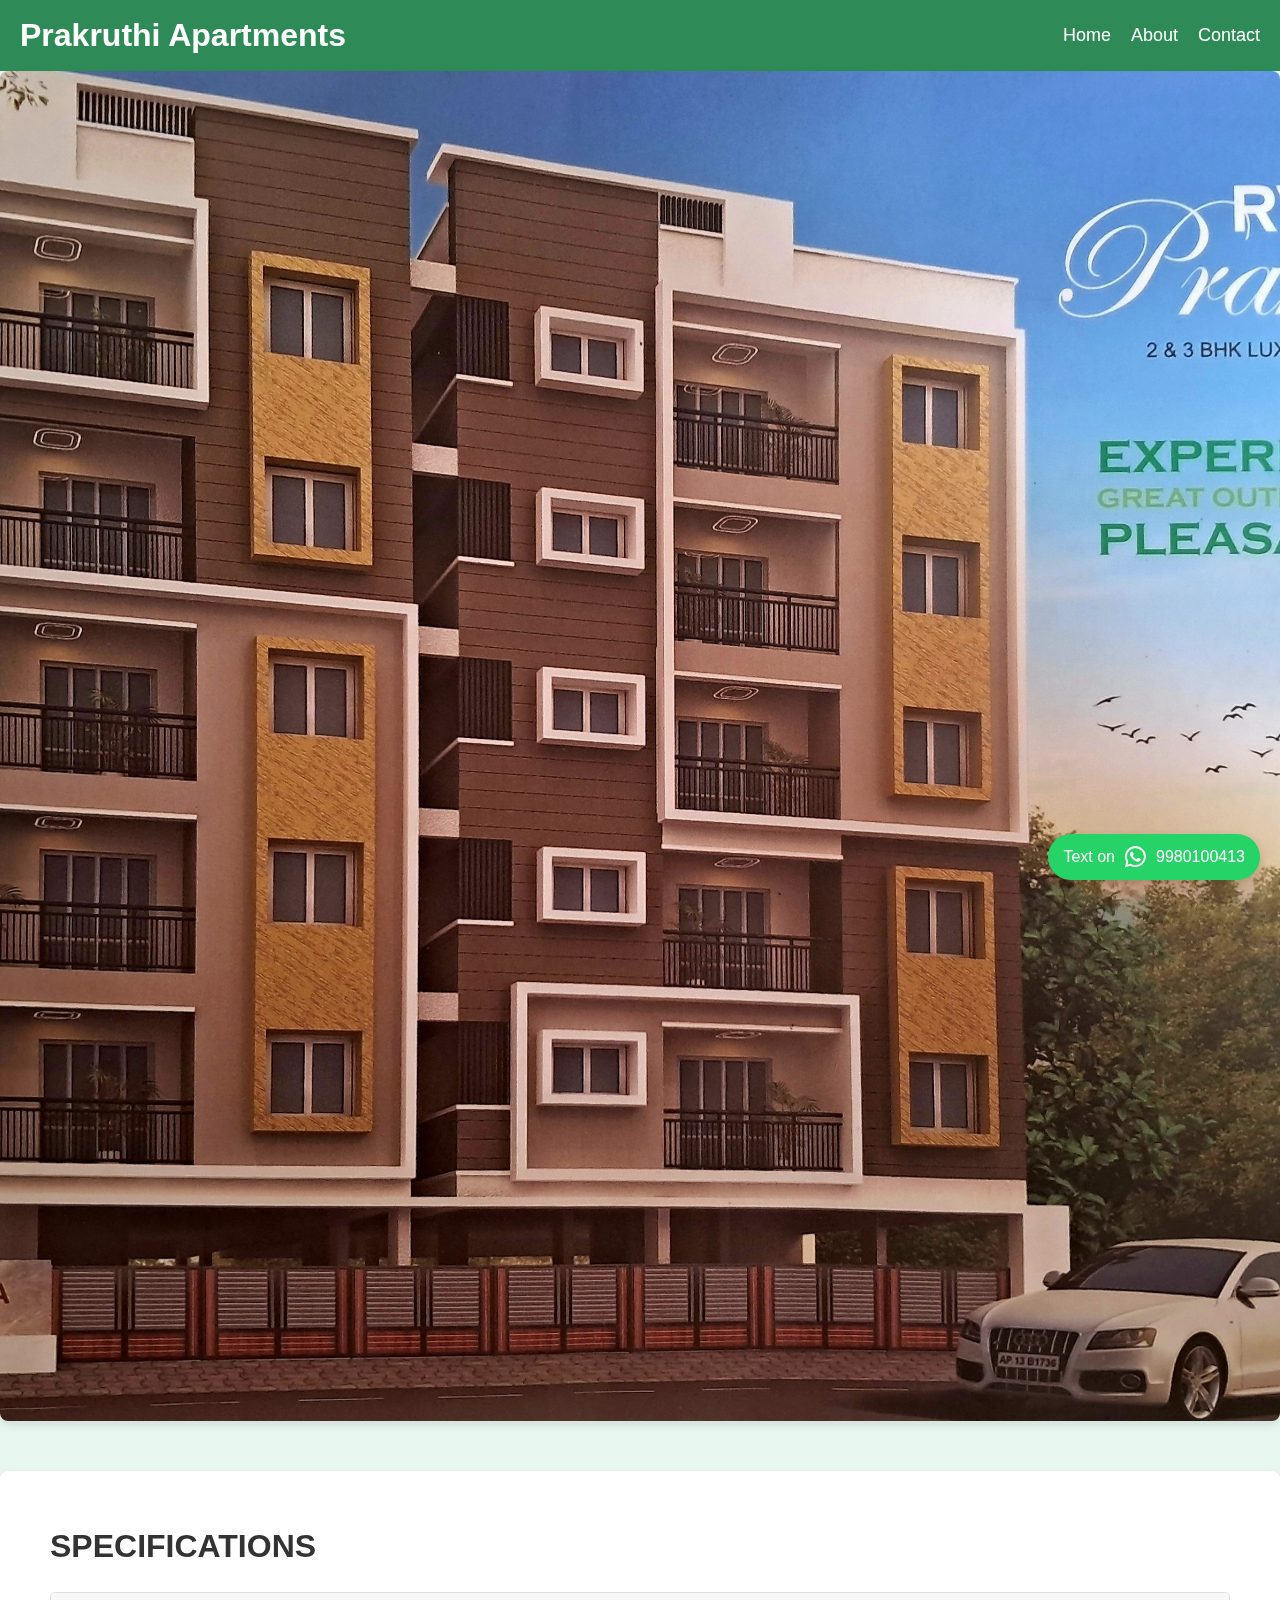
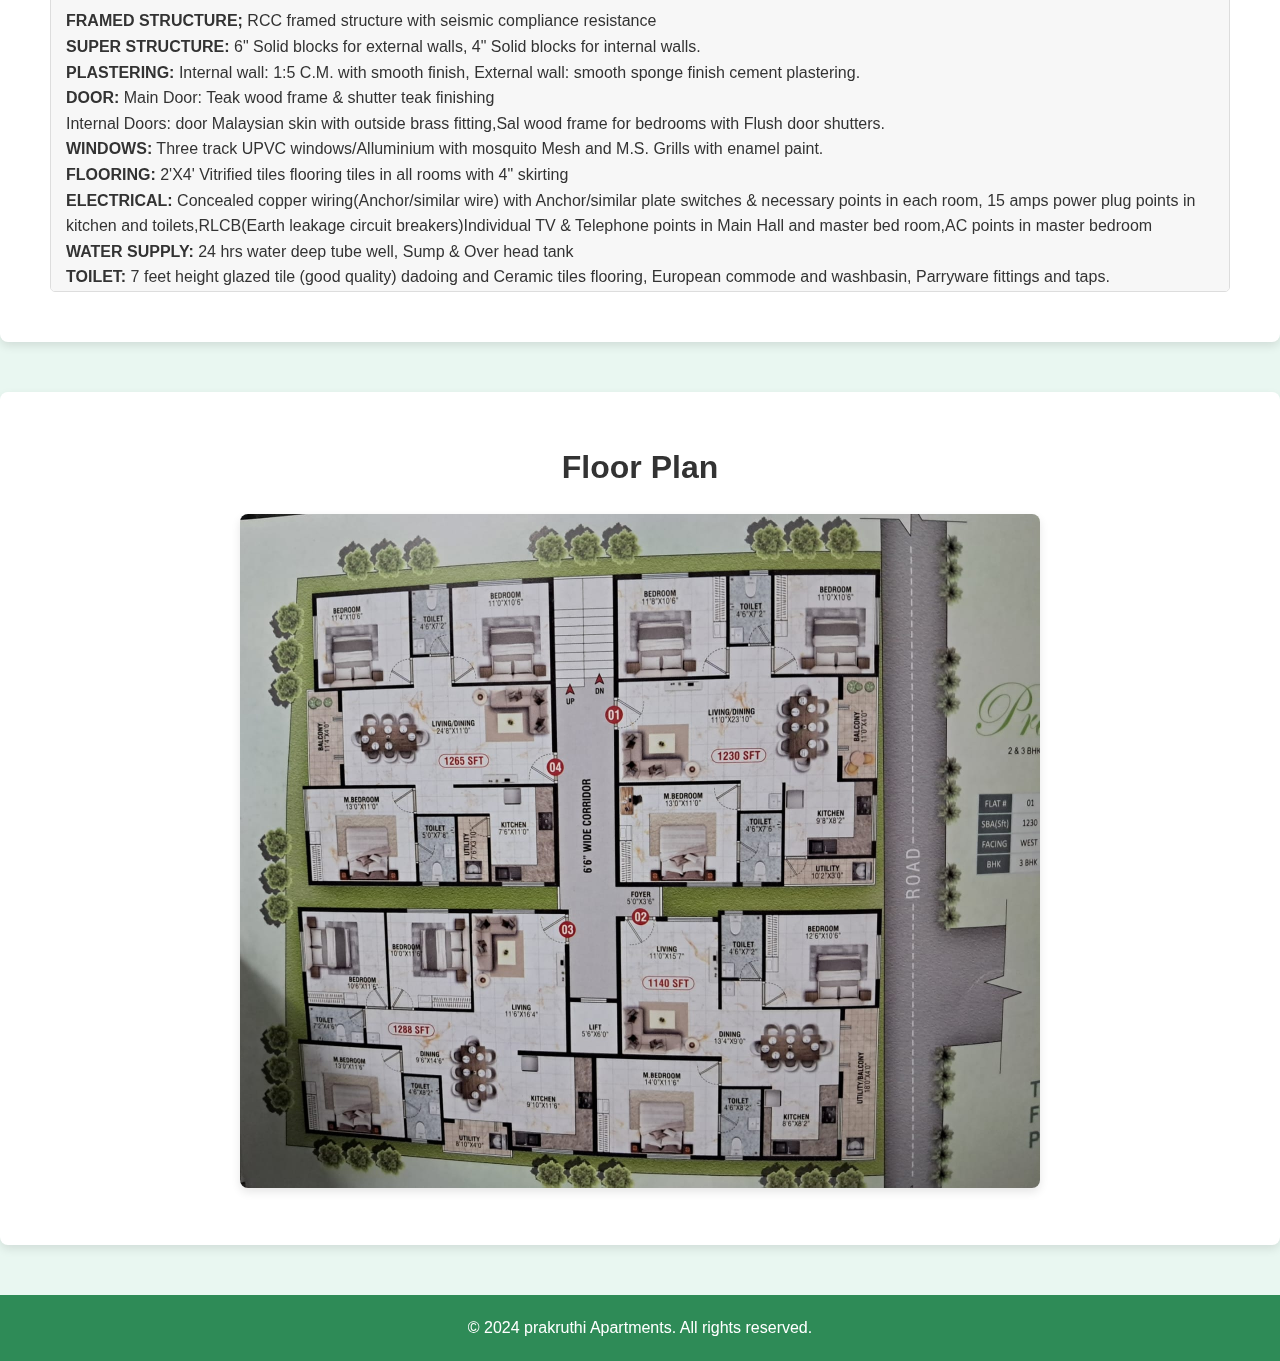
<file: index.html>
<!DOCTYPE html>
<html lang="en">
<head>
    <meta charset="UTF-8">
    <meta name="viewport" content="width=device-width, initial-scale=1.0">
    <title>prakruthi Apartments</title>
    <link rel="stylesheet" href="style.css">
    <!-- Link to FontAwesome for the WhatsApp Icon -->
    <link rel="stylesheet" href="https://cdnjs.cloudflare.com/ajax/libs/font-awesome/6.0.0-beta3/css/all.min.css">
</head>
<body>
    <header>
        <div class="nav-bar">
            <h1>Prakruthi Apartments</h1>
            <nav>
                <ul>
                    <li><a href="index.html">Home</a></li>
                    <li><a href="about.html">About</a></li>
                    <li><a href="contact.html">Contact</a></li>
                </ul>
            </nav>
        </div>
    </header>

    <section class="hero" id="hero">
    </section>

    <!-- Apartment Details Section -->
    <section class="apartment-details">
        <h2>SPECIFICATIONS</h2>
        <div class="scrollable-box">
            <p><strong>FRAMED STRUCTURE;</strong> RCC framed structure with seismic compliance resistance</p>
            <p><strong>SUPER STRUCTURE:</strong> 6" Solid blocks for external walls, 4" Solid blocks for internal walls.</p>
            <p><strong>PLASTERING:</strong> Internal wall: 1:5 C.M. with smooth finish, External wall: smooth sponge finish cement plastering.</p>
            <p><strong>DOOR:</strong> Main Door: Teak wood frame & shutter teak finishing<br>
                Internal Doors: door Malaysian skin with outside brass fitting,Sal wood frame for bedrooms with Flush door shutters.</p>
            <p><strong>WINDOWS:</strong> Three track UPVC windows/Alluminium with mosquito Mesh and M.S. Grills with enamel paint.</p>
            <p><strong>FLOORING:</strong> 2'X4' Vitrified tiles flooring tiles in all rooms with 4" skirting</p>
            <p><strong>ELECTRICAL:</strong> Concealed copper wiring(Anchor/similar wire) with Anchor/similar plate switches & necessary points in each room, 15 amps power plug points in kitchen and toilets,RLCB(Earth leakage circuit breakers)Individual TV & Telephone points in Main Hall and master bed room,AC points in master bedroom</p>
            <p><strong>WATER SUPPLY:</strong> 24 hrs water deep tube well, Sump & Over head tank</p>
            <p><strong>TOILET:</strong> 7 feet height glazed tile (good quality) dadoing and Ceramic tiles flooring, European commode and washbasin, Parryware fittings and taps.</p>
            <p><strong>Kitchen:</strong> 2 feet height glazed tiles dadoing, Provision for washing machine point, Provision for water purifier, Chimney and electrical hub.</p>
            <p><strong>PAINTING:</strong> Inside: one coat of primer with two coats wall care putty & tractor emulsion paints, outside: one coat of primer with two coats Asian apex paints, Enamel paints to doors & window grills.</p>
            <p><strong>LOBBY AND LIFT:</strong> Entrance lobby finished with granite flooring, One lift of reputed make and 6 passenger capacity.</p>
            <p><strong>GENERATOR:</strong> Power back-up to each apartment, Additional power back-up for lift, water pumps & common area lightings.</p>
            <p><strong>CAR PARKING:</strong> Covered car parking</p>
            <!-- Add more Flat descriptions as needed -->
        </div>
    </section>

    <!-- Floor Plan Section -->
    <section class="floor-plan">
        <h2>Floor Plan</h2>
        <img src="fl.jpeg" alt="prakruthi Apartments Floor Plan" class="floor-plan-image">
    </section>

    <footer>
        <p>&copy; 2024 prakruthi Apartments. All rights reserved.</p>
    </footer>

    <!-- WhatsApp Section -->
    <div class="whatsapp-contact">
        <p>Text on</p>
        <a href="https://wa.me/9980100413" target="_blank" class="whatsapp-icon">
            <i class="fab fa-whatsapp"></i> 9980100413
        </a>
    </div>
</body>
</html>
</file>
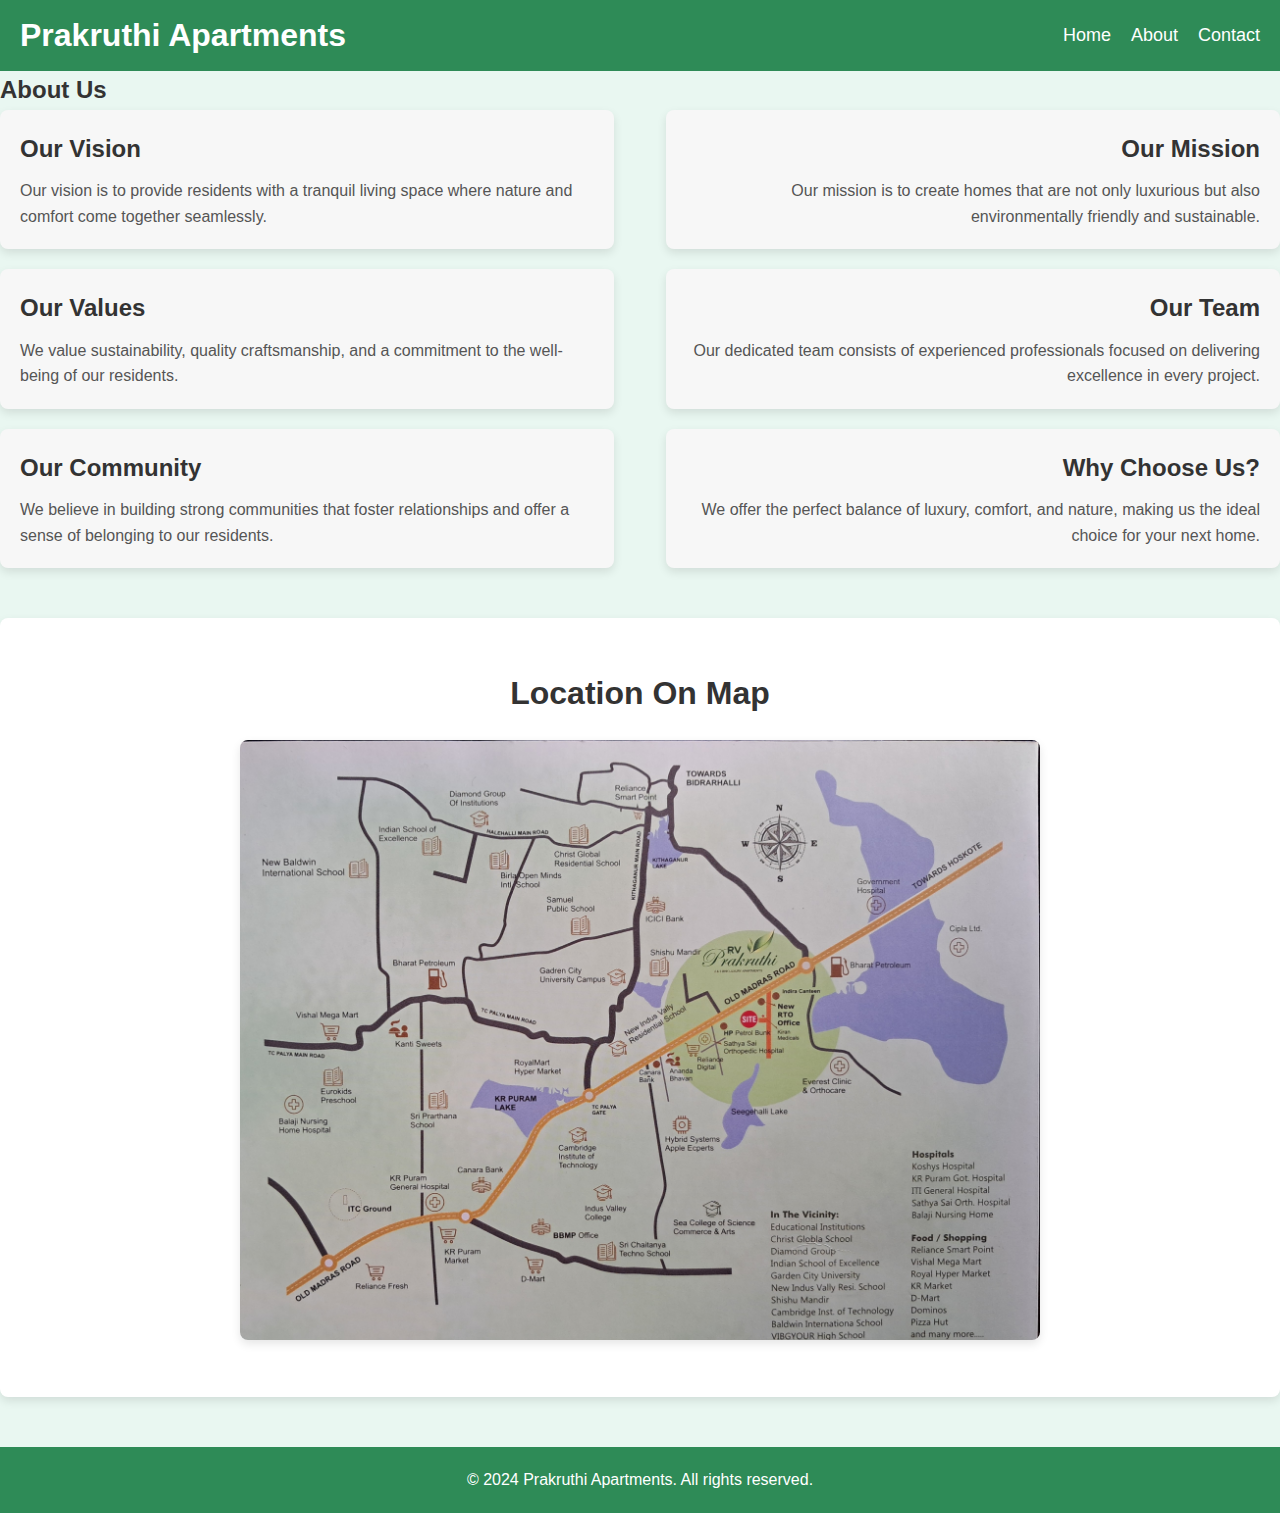
<file: about.html>
<!DOCTYPE html>
<html lang="en">
<head>
    <meta charset="UTF-8">
    <meta name="viewport" content="width=device-width, initial-scale=1.0">
    <title>About - Prakruthi Apartments</title>
    <link rel="stylesheet" href="style.css">
    <style>
        img {
  transition: transform 0.3s ease, opacity 0.3s ease;
}

img:hover {
  transform: scale(1.1);  /* Slight zoom effect */
  opacity: 0.8;           /* Slight opacity change */
}
    </style>
</head>
<body>
    <header>
        <div class="nav-bar">
            <h1>Prakruthi Apartments</h1>
            <nav>
                <ul>
                    <li><a href="index.html">Home</a></li>
                    <li><a href="about.html">About</a></li>
                    <li><a href="contact.html">Contact</a></li>
                </ul>
            </nav>
        </div>
    </header>

    <!-- About Section with Alternating Boxes -->
    <section class="about">
        <h2>About Us</h2>
        
        <div class="boxes-container">
            <div class="box left">
                <h3>Our Vision</h3>
                <p>Our vision is to provide residents with a tranquil living space where nature and comfort come together seamlessly.</p>
            </div>
            <div class="box right">
                <h3>Our Mission</h3>
                <p>Our mission is to create homes that are not only luxurious but also environmentally friendly and sustainable.</p>
            </div>
            <div class="box left">
                <h3>Our Values</h3>
                <p>We value sustainability, quality craftsmanship, and a commitment to the well-being of our residents.</p>
            </div>
            <div class="box right">
                <h3>Our Team</h3>
                <p>Our dedicated team consists of experienced professionals focused on delivering excellence in every project.</p>
            </div>
            <div class="box left">
                <h3>Our Community</h3>
                <p>We believe in building strong communities that foster relationships and offer a sense of belonging to our residents.</p>
            </div>
            <div class="box right">
                <h3>Why Choose Us?</h3>
                <p>We offer the perfect balance of luxury, comfort, and nature, making us the ideal choice for your next home.</p>
            </div>
        </div>
    </section>
    <section class="floor-plan">
        <h2>Location On Map</h2>
        <a href="https://maps.app.goo.gl/YN5kA9beiW7hF5qH8">
        <img src="l.jpg" alt="prakruthi Apartments Floor Plan" class="floor-plan-image">
        </a>
    </section>

    <footer>
        <p>&copy; 2024 Prakruthi Apartments. All rights reserved.</p>
    </footer>
</body>
</html>
</file>
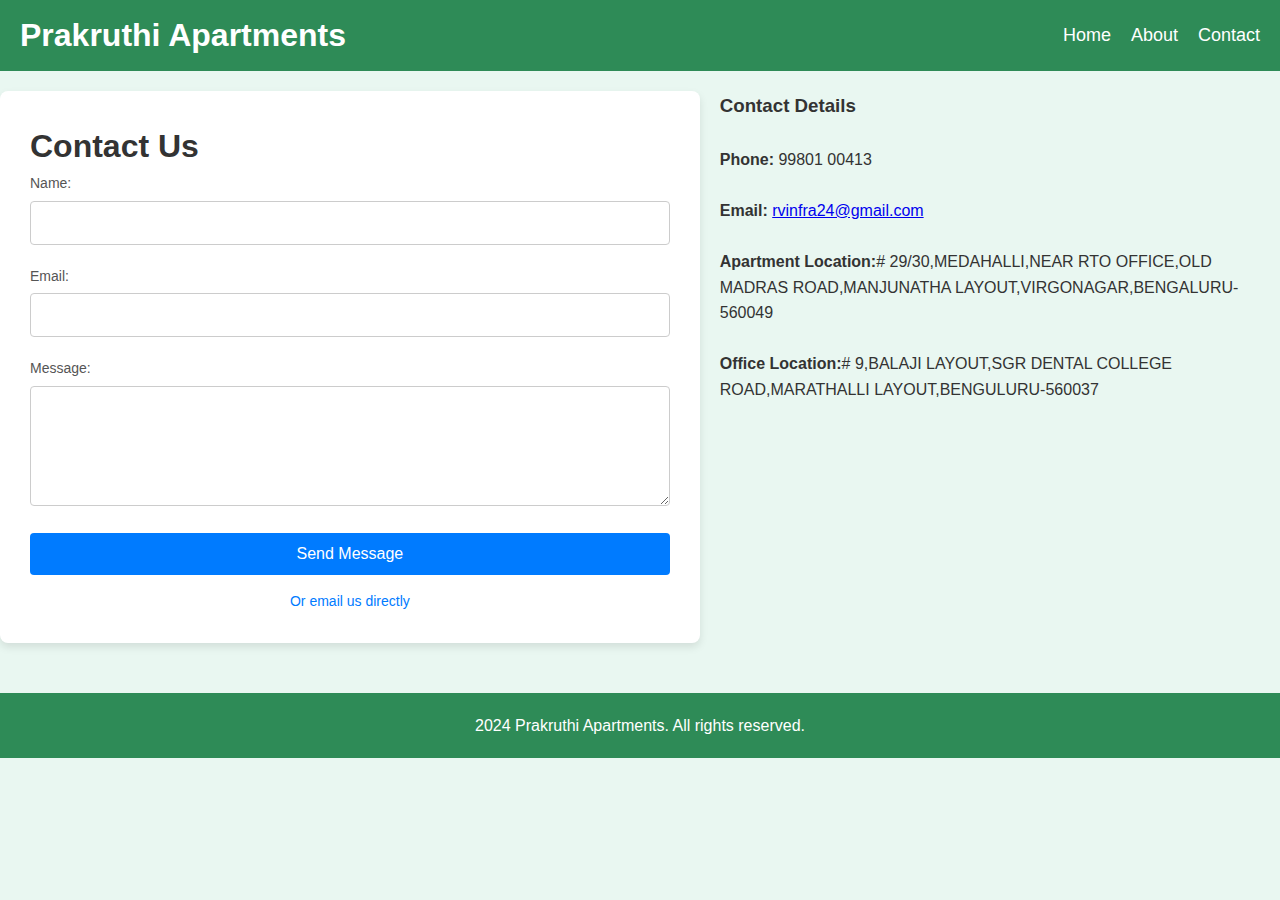
<file: contact.html>
<!DOCTYPE html>
<html lang="en">
<head>
    <meta charset="UTF-8">
    <meta name="viewport" content="width=device-width, initial-scale=1.0">
    <link rel="stylesheet" href="style.css">
    
    <title>Contact Us</title>
    <style>
      

        /* Flex container to hold form and aside side by side */
        .content-wrapper {
            display: flex;
            justify-content: center;
            width: 100%;
            margin-top: 20px;
            gap: 20px; /* Adds space between form and aside */
        }

        .form-container {
            background-color: #fff;
            padding: 30px;
            border-radius: 8px;
            box-shadow: 0 4px 8px rgba(0, 0, 0, 0.1);
            width: 100%;
            box-sizing: border-box;
        }

        label {
            font-size: 14px;
            color: #555;
            margin-bottom: 6px;
            display: block;
        }

        input[type="text"], input[type="email"], textarea {
            width: 100%;
            padding: 12px;
            margin-bottom: 20px;
            border: 1px solid #ccc;
            border-radius: 4px;
            box-sizing: border-box;
            font-size: 16px;
            color: #333;
        }

        textarea {
            height: 120px;
            resize: vertical;
        }

        input[type="submit"] {
            background-color: #007BFF;
            color: #fff;
            border: none;
            padding: 12px;
            width: 100%;
            border-radius: 4px;
            font-size: 16px;
            cursor: pointer;
            transition: background-color 0.3s ease;
        }

        input[type="submit"]:hover {
            background-color: #0056b3;
        }

        .form-container a {
            color: #007BFF;
            text-decoration: none;
            font-size: 14px;
            text-align: center;
            display: block;
            margin-top: 15px;
        }

        .form-container a:hover {
            text-decoration: underline;
        }
    </style>
</head>
<body>
    <header>
        <div class="nav-bar">
            <h1>Prakruthi Apartments</h1>
            <nav>
                <ul>
                    <li><a href="index.html">Home</a></li>
                    <li><a href="about.html">About</a></li>
                    <li><a href="contact.html">Contact</a></li>
                </ul>
            </nav>
        </div>
    </header>
    <!-- Flex container to hold form and aside side by side -->
    <div class="content-wrapper">
        
        <!-- Contact Form -->
        <div class="form-container">
            <h1>Contact Us</h1>
            <form >
                <label for="name">Name:</label>
                <input type="text" id="name" name="name" required>

                <label for="email">Email:</label>
                <input type="email" id="email" name="email" required>

                <label for="message">Message:</label>
                <textarea id="message" name="message" required></textarea>

                <input type="submit" value="Send Message">
            </form>
            <a href="mailto:owner@example.com">Or email us directly</a>
        </div>

        <!-- Aside with Contact Info -->
        <aside>
            
            <h3>Contact Details</h3>
            <br>
            <p><strong>Phone:</strong> 99801 00413</p>
            <br>
            <p><strong>Email:</strong> <a href="mailto:rvinfra24@gmail.com">rvinfra24@gmail.com</a></p>
            <br>
            <p><strong>Apartment Location:</strong># 29/30,MEDAHALLI,NEAR RTO OFFICE,OLD MADRAS ROAD,MANJUNATHA LAYOUT,VIRGONAGAR,BENGALURU-560049 </p>
            <br>
            <p><strong>Office Location:</strong># 9,BALAJI LAYOUT,SGR DENTAL COLLEGE ROAD,MARATHALLI LAYOUT,BENGULURU-560037</p>
            
        </aside>
    </div>

    <!-- Footer -->
    <footer>
        <p> 2024 Prakruthi Apartments. All rights reserved.</p>
    </footer>
</body>
</html>
</file>
<file: style.css>
/* General Styles */
* {
    margin: 0;
    padding: 0;
    box-sizing: border-box;
}

body {
    font-family: Arial, sans-serif;
    background-color: #e9f7f1;  /* Light green background */
    color: #333; /* Dark text color for contrast */
    line-height: 1.6;
}

header {
    background-color: #2e8b57; /* Dark green background for header */
    padding: 10px 0;
}

.nav-bar {
    display: flex;
    justify-content: space-between;
    align-items: center;
    padding: 0 20px;
}

.nav-bar h1 {
    color: #fff; /* White color for header text */
}

nav ul {
    list-style: none;
    display: flex;
}

nav ul li {
    margin-left: 20px;
}

nav ul li a {
    color: #fff; /* White color for links */
    text-decoration: none;
    font-size: 18px;
    transition: color 0.3s ease;
}

nav ul li a:hover {
    color: #ffd700; /* Golden color on hover */
}

.hero {
    text-align: center;
    background-image: url("praks.jpg");
    height: 150vh;
    padding: 100px;
    background-size: cover;
    background-position: center;
    background-repeat: no-repeat;
    color: #fff;  /* White text color */
    border-radius: 8px;
    box-shadow: 0 4px 10px rgba(0, 0, 0, 0.1);
    transition: background-image 0.5s ease-in-out;
    position: relative; /* So we can position the button inside the section */
}

@media (max-width: 768px) {
    .hero {
        height: 100vh;  /* Adjust the height to be more suitable for mobile */
        padding: 50px;
        background-size: contain; /* Make sure the entire image fits */
    }
}

.hero h2 {
    font-size: 2.5em;
    color: #fff; /* White text for the heading */
    text-shadow: 2px 2px 8px rgba(0, 0, 0, 0.5); /* Subtle shadow for better contrast */
}

.hero p {
    font-size: 1.2em;
    color: #fff; /* White color for paragraph text */
    text-shadow: 2px 2px 8px rgba(0, 0, 0, 0.3); /* Light shadow for readability */
}

/* Arrow Button inside a circle */
.arrow-btn {
    position: absolute;
    bottom: 20px;  /* Positioning at the bottom */
    right: 20px;   /* Positioning at the right */
    font-size: 2em;
    background-color: #2e8b57;  /* Dark green background */
    color: white;
    border: none;
    border-radius: 50%;  /* Makes the button circular */
    width: 50px;   /* Set width of the circle */
    height: 50px;  /* Set height of the circle */
    cursor: pointer;
    display: flex;
    justify-content: center;
    align-items: center;
    transition: background-color 0.3s ease;
}

.arrow-btn:hover {
    background-color: #ffd700; /* Golden color on hover */
}

/* Apartment Details Section */
.apartment-details {
    padding: 50px;
    background-color: #ffffff; /* White background */
    border-radius: 8px;
    box-shadow: 0 4px 10px rgba(0, 0, 0, 0.1);
    margin-top: 50px;
}

.apartment-details h2 {
    font-size: 2em;
    color: #333;
    margin-bottom: 20px;
}

.scrollable-box {
    max-height: 300px;  /* Set the max height for the scrollable box */
    overflow-y: auto;   /* Enables vertical scrolling */
    padding: 15px;
    background-color: #f7f7f7;  /* Light gray background for the scrollable box */
    border-radius: 5px;
    border: 1px solid #ddd; /* Light border around the scrollable box */
}

/* Floor Plan Section */
.floor-plan {
    padding: 50px;
    text-align: center;
    background-color: #ffffff; /* White background */
    border-radius: 8px;
    box-shadow: 0 4px 10px rgba(0, 0, 0, 0.1);
    margin-top: 50px;
}

.floor-plan h2 {
    font-size: 2em;
    color: #333;
    margin-bottom: 20px;
}

.floor-plan-image {
    width: 100%;
    max-width: 800px; /* Limit the max width */
    height: auto;
    border-radius: 8px; /* Rounded corners for the image */
    box-shadow: 0 4px 10px rgba(0, 0, 0, 0.1);
}

/* WhatsApp Contact Section */
.whatsapp-contact {
    position: fixed;
    bottom: 20px;
    right: 20px;
    display: flex;
    align-items: center;
    background-color: #25d366; /* WhatsApp green */
    padding: 10px 15px;
    border-radius: 50px;
    color: white;
    font-size: 16px;
    box-shadow: 0 4px 10px rgba(0, 0, 0, 0.2);
    transition: background-color 0.3s ease;
}

.whatsapp-contact p {
    margin-right: 10px;
}

.whatsapp-icon {
    display: flex;
    align-items: center;
    text-decoration: none;
    color: white;
}

.whatsapp-icon i {
    font-size: 1.5em;
    margin-right: 10px;
}

.whatsapp-contact:hover {
    background-color: #128c7e; /* Darker green on hover */
}

/* Footer */
footer {
    background-color: #2e8b57; /* Dark green background for footer */
    text-align: center;
    padding: 20px;
    margin-top: 50px;
}

footer p {
    color: #fff; /* White text for footer */
    font-size: 1em;
}

/* Additional Styles for Small Devices (Mobile) */
@media (max-width: 768px) {
    .nav-bar h1 {
        font-size: 1.5em;
    }

    .nav-bar ul {
        flex-direction: column;
        text-align: center;
    }

    .nav-bar ul li {
        margin: 10px 0;
    }

    .hero {
        padding: 30px;
    }

    .apartment-details {
        padding: 30px;
    }

    .scrollable-box {
        max-height: 200px;
    }

    .floor-plan-image {
        max-width: 100%;  /* Ensure image takes full width on small devices */
    }

    .whatsapp-contact {
        bottom: 10px;
        right: 10px;
        flex-direction: column;
    }
}


/* Boxes Container */
.boxes-container {
    display: flex;
    flex-wrap: wrap;
    gap: 20px;
    justify-content: space-between;
}

/* Each Box */
.box {
    flex: 0 0 48%;  /* Take 48% of the width */
    padding: 20px;
    background-color: #f7f7f7;
    border-radius: 8px;
    box-shadow: 0 4px 10px rgba(0, 0, 0, 0.1);
}

/* Left-aligned Boxes */
.box.left {
    text-align: left;
}

/* Right-aligned Boxes */
.box.right {
    text-align: right;
}

/* Title for Each Box */
.box h3 {
    font-size: 1.5em;
    color: #333;
    margin-bottom: 10px;
}

/* Paragraph inside the box */
.box p {
    font-size: 1em;
    color: #555;
}

/* Footer */
footer {
    background-color: #2e8b57; /* Dark green background for footer */
    text-align: center;
    padding: 20px;
    margin-top: 50px;
}

footer p {
    color: #fff; /* White text for footer */
    font-size: 1em;
}

/* Responsive Design for Small Screens */
@media (max-width: 768px) {
    .box {
        flex: 0 0 100%; /* Make the boxes take full width on small screens */
    }
}


.contact-card {
    max-width: 800px;
    margin: 0 auto;
}

.contact h2 {
    font-size: 2em;
    color: #333;
    text-align: center;
    margin-bottom: 20px;
}

/* FAQ Section */
.faq {
    margin-bottom: 30px;
}

.faq-item {
    background-color: #f7f7f7;
    padding: 15px;
    margin-bottom: 15px;
    border-radius: 5px;
    box-shadow: 0 4px 10px rgba(0, 0, 0, 0.1);
}

.faq-item h3 {
    font-size: 1.4em;
    color: #333;
}

.faq-item p {
    font-size: 1em;
    color: #555;
}

/* Contact Info Section */
.contact-info {
    display: flex;
    justify-content: space-between;
    margin-top: 30px;
}

.contact-icon {
    text-align: center;
    display: flex;
    flex-direction: column;
    align-items: center;
}

.contact-icon img {
    width: 50px;
    height: 50px;
    margin-bottom: 10px;
}

.contact-icon p {
    font-size: 1.1em;
    color: #333;
}

/* Responsive Design for Small Screens */
@media (max-width: 768px) {
    .contact-info {
        flex-direction: column;
        align-items: center;
    }

    .contact-icon {
        margin-bottom: 20px;
    }
}

@media (max-width: 768px) {
    .form-container {
        padding: 20px;
    }

    input[type="submit"] {
        font-size: 14px;
    }

    input[type="text"],
    input[type="email"],
    textarea {
        font-size: 14px;
        padding: 10px;
    }

    /* Make sure the entire form fits within the container */
    .content-wrapper {
        flex-direction: column;
        align-items: center;
    }
}
</file>
